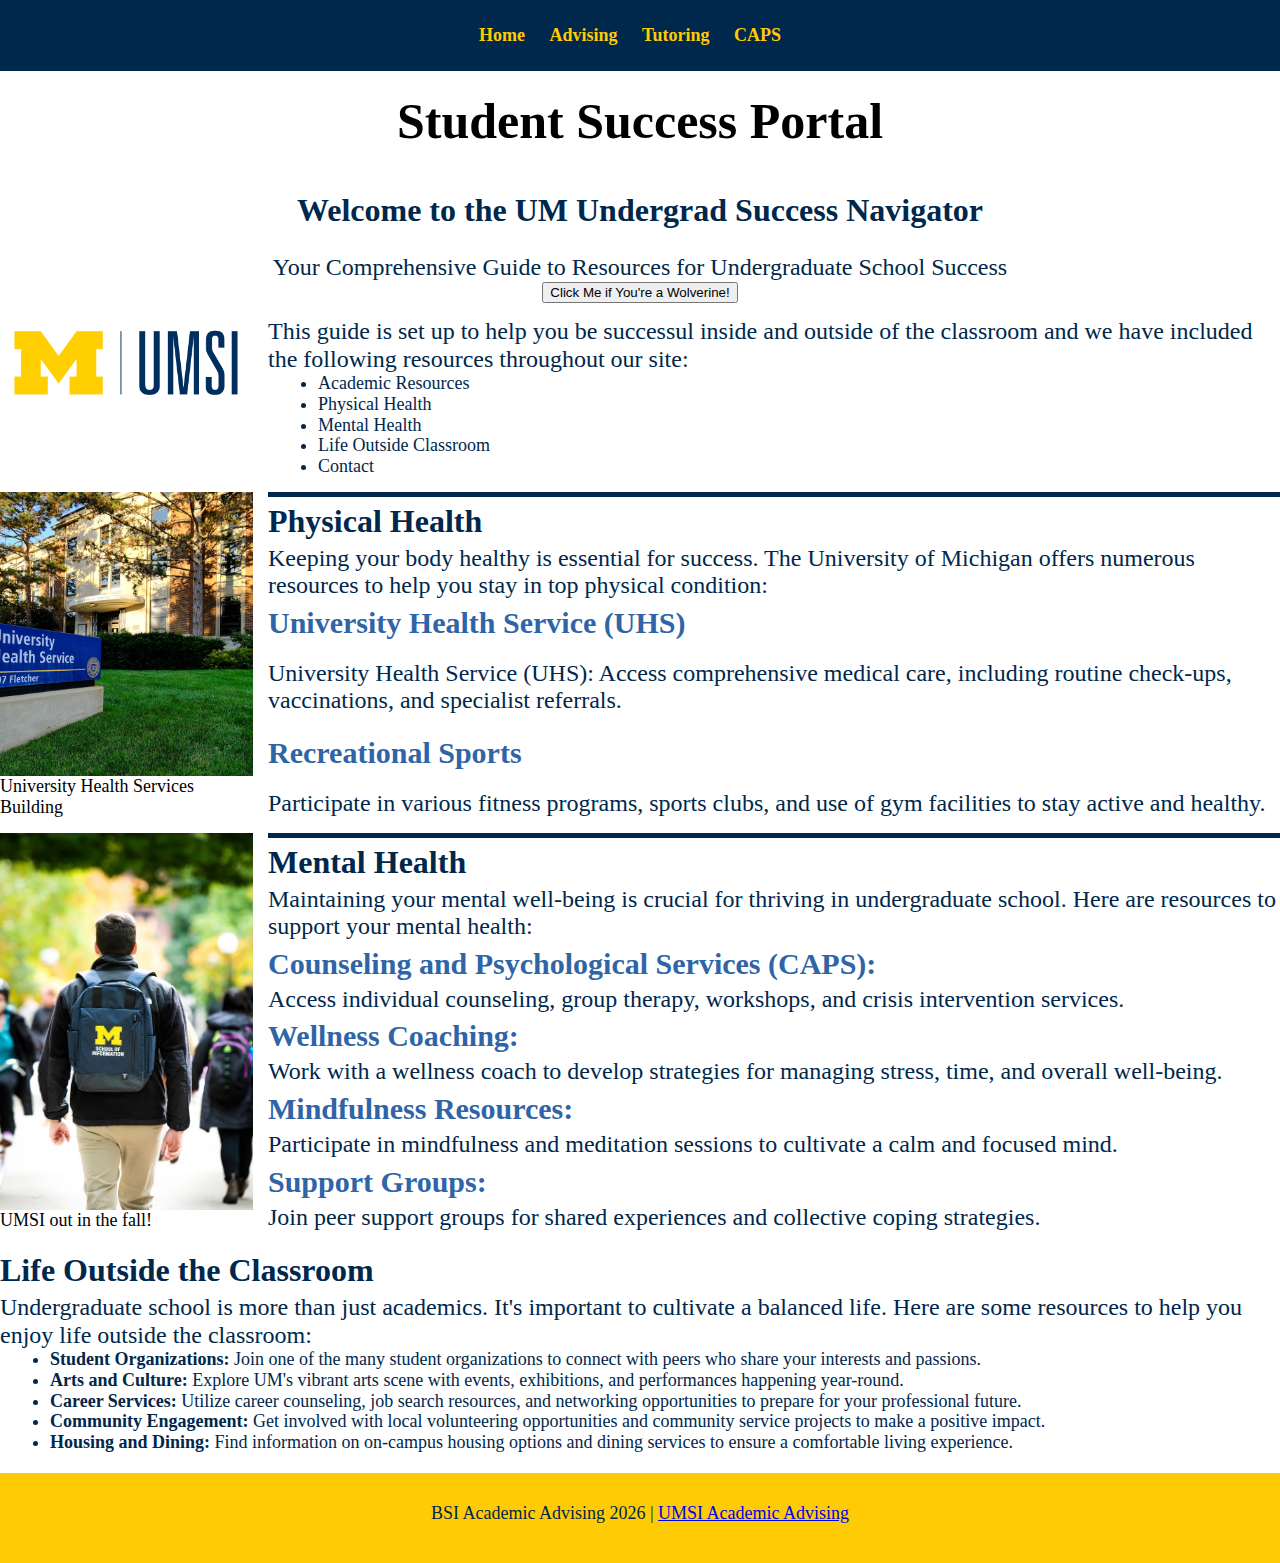
<file: index.html>
<!DOCTYPE html>
<html lang="en">
<head>
    <meta charset="utf-8">
    <meta name="viewport" content="width=device-width, initial-scale=1.0">

    <link rel="stylesheet" type="text/css" href="css/html5reset.css">
    <link rel="stylesheet" type="text/css" href="css/style.css">
    <title>Student Success Portal</title>
</head>
<body>
    <!-- <div class="skip"><a href="#main">Skip to Main Content</a></div> -->

    <header>
        <a href="#main" class="skip">Skip to main content</a>
  <!-- <a href = "">Skip to Main Content</a> -->
        
        <nav>
            <ul>
                <li><a href = "index.html">Home</a></li>
                <li><a href = "Advising.html">Advising</a></li>
                <li><a href = "Tutoring.html">Tutoring</a></li>
                <li><a href = "CAPS.html">CAPS</a></li>
            </ul>
        </nav>
        <!-- <img src="images/UMSI_signature_vertical_informal_solidblue.jpg" width="200" alt="UMSI Logo"> -->
        <!-- <h1>Student Success Portal</h1> -->

    </header>
    <main class="container" id = "main">
        <div class = "Title">
            <h1>Student Success Portal</h1>
        </div>

        <div class = "page overview">
            <h2>Welcome to the UM Undergrad Success Navigator</h2><br>
            <p> Your Comprehensive Guide to Resources for Undergraduate School Success</p>
            <button onclick="alert('Go Blue!')">Click Me if You're a Wolverine!</button>
        </div>

        <div class="logo-image" id="logo">
            <img src="images/UMSI_logo-maizeblue.png" alt="Yellow block m with UMSI acronym on right side.">
        </div>
   
        <div class = "content overview">
            <p>This guide is set up to help you be successul inside and outside of the classroom and we have included the following resources throughout our site:</p>
            <ol>
                <li>Academic Resources</li>
                <li>Physical Health</li>
                <li>Mental Health</li>
                <li>Life Outside Classroom</li>
                <li>Contact</li>
            </ol>
        </div>
        
        <div class = "health overview">
            <h2>Physical Health</h2>
            <p>Keeping your body healthy is essential for success. The University of Michigan offers numerous resources to help you stay in top physical condition:</p>
            <h3>University Health Service (UHS)</h3>
        </div>

        <div class="health-image" id="health">
            <img src="images/UHS.jpg" alt="University Health Services building">
            <figcaption>University Health Services Building</figcaption>
        </div>
            
        <div class = "UHS overview">
            <p>University Health Service (UHS): Access comprehensive medical care, including routine check-ups, vaccinations, and specialist referrals.</p>
        </div>
            
        <div class = "sports overview">
            <h3>Recreational Sports</h3>
        </div>

        <div class="campus-image" id="campus">
                <img src="images/UMSI_CampusFall_UMSIBackpack_02.jpg" alt="A student wears a UMSI backpack in fall on the drag.">
                <figcaption>UMSI out in the fall!</figcaption>
        </div>

        <div class = "program overview">
            <p>Participate in various fitness programs, sports clubs, and use of gym facilities to stay active and healthy.</p>
        </div>
        
        <div class = "mental overview">        
            <h2>Mental Health</h2>
            <p>Maintaining your mental well-being is crucial for thriving in undergraduate school. Here are resources to support your mental health:</p>
            <article>
                <h3>Counseling and Psychological Services (CAPS):</h3>
                <p> Access individual counseling, group therapy, workshops, and crisis intervention services.</p>
            </article>
            <article>
                <h3>Wellness Coaching:</h3>

                <p>Work with a wellness coach to develop strategies for managing stress, time, and overall well-being.</p>
            </article>
            <article>
                <h3>Mindfulness Resources:</h3>

                <p> Participate in mindfulness and meditation sessions to cultivate a calm and focused mind.</p>
            </article>
            <article>
                <h3>Support Groups:</h3>

                <p> Join peer support groups for shared experiences and collective coping strategies.</p>
            </article>
        </div>

        
        <!-- <section id="life-outside-classroom"> -->
        <div class = "extra overview">
            <h2>Life Outside the Classroom</h2>
            <p>Undergraduate school is more than just academics. It's important to cultivate a balanced life. Here are some resources to help you enjoy life outside the classroom:</p>

            <ul>
                <li><strong>Student Organizations:</strong> Join one of the many student organizations to connect with peers who share your interests and passions.</li>
                <li><strong>Arts and Culture:</strong> Explore UM's vibrant arts scene with events, exhibitions, and performances happening year-round.</li>
                <li><strong>Career Services:</strong> Utilize career counseling, job search resources, and networking opportunities to prepare for your professional future.</li>
                <li><strong>Community Engagement:</strong> Get involved with local volunteering opportunities and community service projects to make a positive impact.</li>
                <li><strong>Housing and Dining:</strong> Find information on on-campus housing options and dining services to ensure a comfortable living experience.</li>
            </ul>
        </div>
            
        <!-- </section> -->
        <!-- Content taken & modified from UMGPT with the prompt, "write me a webpage of intro content to help University of Michigan Master's students navigate different resources for being successful in grad school - this will include academic resources, physical health resources, mental health resources, support for life outside the classroom"
        UMGPT. (2024). UMGPT (August 29th version) [Large language model]. -->
    </main>
    <!-- <footer>
        <p>BSI Academic Advising | <a href="https://sites.google.com/umich.edu/bsiacademicadvising/home">UMSI Academic Advising </a></p>
        </footer> -->
        <!-- got footer year format from https://www.codexworld.com/how-to/get-current-year-to-display-dynamic-year-in-copyright-using-javascript/ -->
        <footer>
            <p>BSI Academic Advising <span id="year"></span> | <a href="https://sites.google.com/umich.edu/bsiacademicadvising/home">UMSI Academic Advising </a></p>
        </footer>
        <script>
            document.getElementById("year").innerHTML = new Date().getFullYear();
        </script>
</body>
</html>
</file>
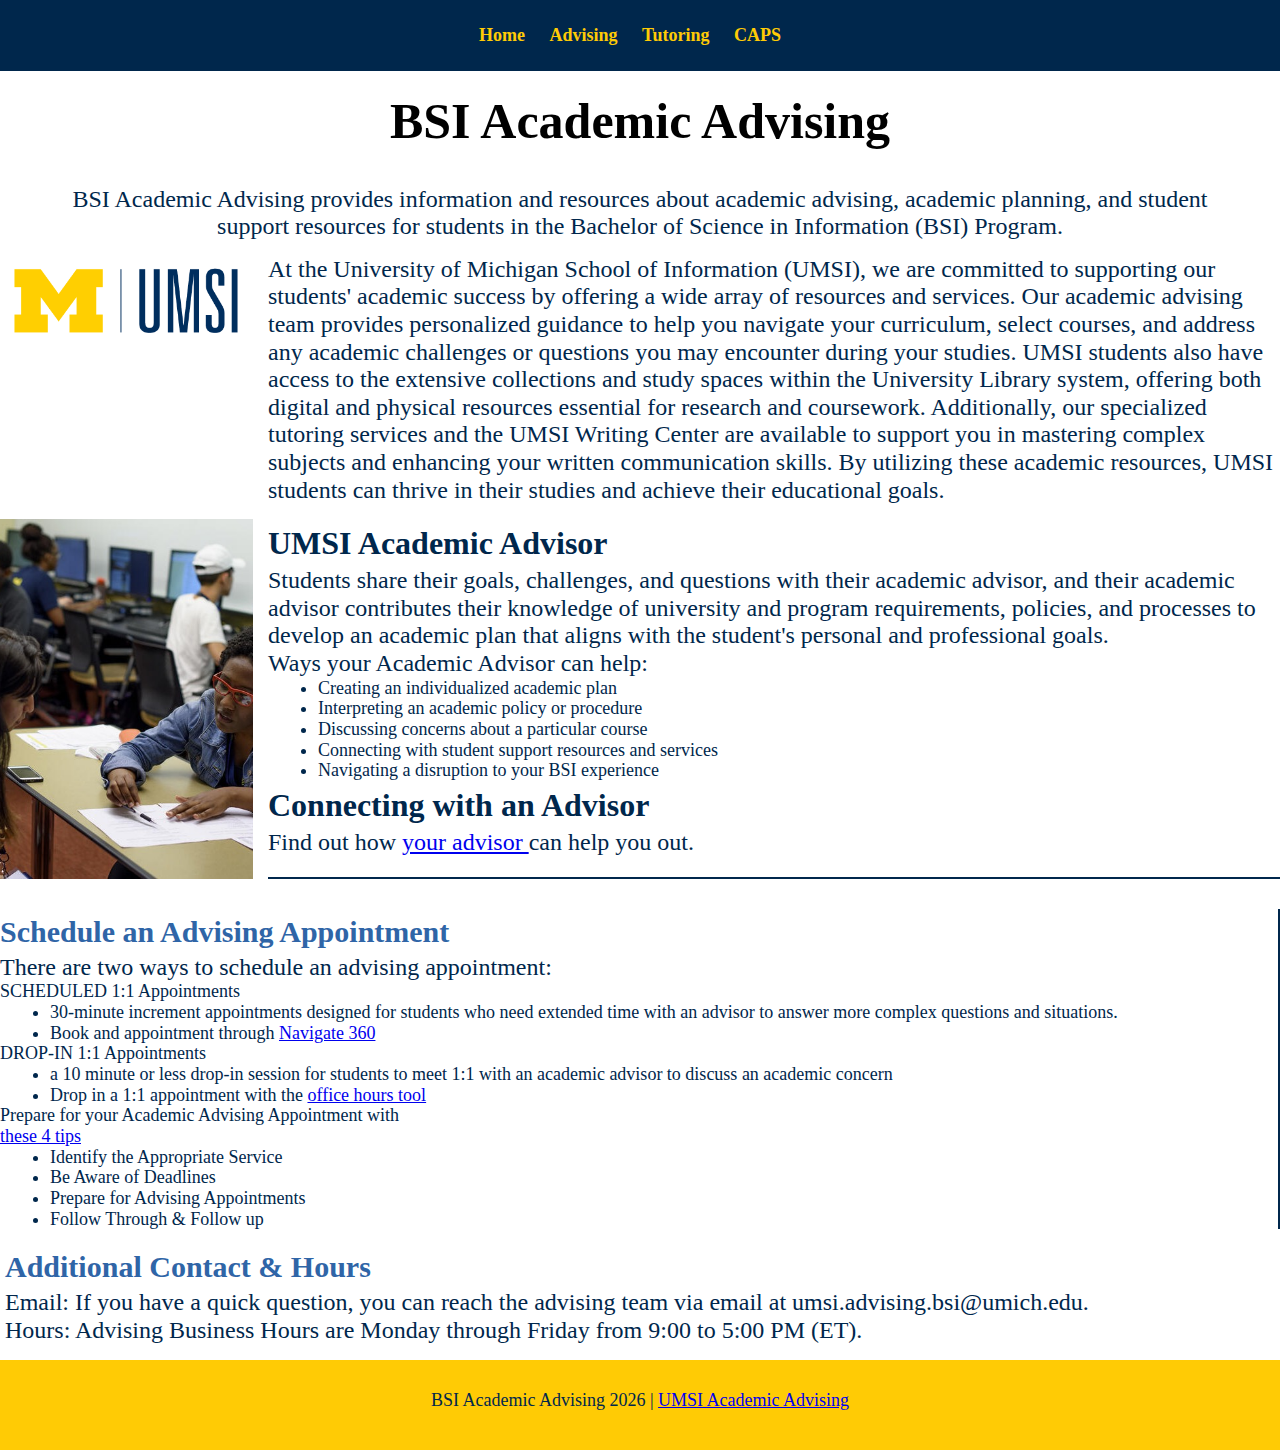
<file: Advising.html>
<!DOCTYPE html>
<html lang="en">
<head>
    <meta charset="UTF-8">
    <meta name="viewport" content="width=device-width, initial-scale=1.0">
    
    <link rel="stylesheet" type="text/css" href="css/html5reset.css">
    <link rel="stylesheet" type="text/css" href="css/style.css">
    <title>BSI Advising</title>
</head>
<!-- <body> -->
    <div class="skip"><a href="#main">Skip to Main Content</a></div>

    <header>
        <a href="#main" class="skip">Skip to main content</a>
            <!-- <a href = "">Skip to Main Content</a> -->
            <!-- <img src="images/UMSI_sig-marketing-U.png" width="400" alt="UMSI Logo with Block M"> -->
        <nav>
            <ul>
                <li><a href = "index.html">Home</a></li>
                <li><a href = "Advising.html">Advising</a></li>
                <li><a href = "Tutoring.html">Tutoring</a></li>
                <li><a href = "CAPS.html">CAPS</a></li>
            </ul>
        </nav>
        <!-- <img src="images/ccsiresumeworkshop.jpg" width="400" alt="a student and advisor at a table at a UMSI resume workshop "> -->

    </header>
    <main class="container" id="main">
        <div class = "Title">
            <h1>BSI Academic Advising</h1>
        </div>

        <div class = "page overview">
            <p>
                BSI Academic Advising provides information and resources about academic advising, academic planning, and student support resources for students in the Bachelor of Science in Information (BSI) Program.     
            </p>
        </div>
        <div class="logo-image" id="logo">
            <img src="images/UMSI_logo-maizeblue.png" alt="Yellow block M with UMSI acronym on right side.">
        </div>
        <div class="content overview">
            <p>At the University of Michigan School of Information (UMSI), we are committed to supporting our students' academic success by offering a wide array of resources and services. Our academic advising team provides personalized guidance to help you navigate your curriculum, select courses, and address any academic challenges or questions you may encounter during your studies. UMSI students also have access to the extensive collections and study spaces within the University Library system, offering both digital and physical resources essential for research and coursework. Additionally, our specialized tutoring services and the UMSI Writing Center are available to support you in mastering complex subjects and enhancing your written communication skills. By utilizing these academic resources, UMSI students can thrive in their studies and achieve their educational goals. </p>
        </div>

    <!-- [Enter more of your own content here - that includes changing the  content of this page from Academic support to something else!] -->
        <div class="advising-image" id="advising">
            <img src="images/Academic_Advising.jpg" alt="A student and academic adviso in a room talking over a table.">
        </div>
        <div class = "advisor overview">
            <h2>UMSI Academic Advisor</h2>
            <p>Students share their goals, challenges, and questions with their academic advisor, and their academic advisor contributes their knowledge of university and program requirements, policies, and processes to develop an academic plan that aligns with the student's personal and professional goals. </p>
            <p>Ways your Academic Advisor can help:</p>
            <ul>
                <li>Creating an individualized academic plan</li>
                <li>Interpreting an academic policy or procedure</li>
                <li>Discussing concerns about a particular course</li>
                <li>Connecting with student support resources and services</li>
                <li>Navigating a disruption to your BSI experience</li>
            </ul>

            <h2>Connecting with an Advisor</h2>
            <p>Find out how <a href="https://sites.google.com/umich.edu/bsiacademicadvising/academic-advising/meet-your-advisors?authuser=0">your advisor </a>can help you out.</p>
        </div>
        <div class = "schedule overview">
            <h3>Schedule an Advising Appointment</h3>
            <p>There are two ways to schedule an advising appointment:</p>
            SCHEDULED 1:1 Appointments
                <ul>
                    <li>30-minute increment appointments designed for students who need extended time with an advisor to answer more complex questions and situations.</li>
                    <li>Book and appointment through <a href="https://si-umich.navigate.eab.com/app/#/authentication/remote/">Navigate 360 </a></li>
                </ul>

            DROP-IN 1:1 Appointments
                <ul>
                    <li>a 10 minute or less drop-in session for students to meet 1:1 with an academic advisor to discuss an academic concern</li>
                    <li>Drop in a 1:1 appointment with the <a href="https://officehours.it.umich.edu/">office hours tool </a></li>
                </ul>
            
            Prepare for your Academic Advising Appointment with <a href="https://sites.google.com/umich.edu/bsiacademicadvising/academic-advising/how-to-get-the-most-out-of-advising?authuser=0">these 4 tips </a>
            <ol>
                <li>Identify the Appropriate Service</li>
                <li>Be Aware of Deadlines</li>
                <li>Prepare for Advising Appointments</li>
                <li>Follow Through & Follow up</li>
            </ol>
        </div>
        <div class = "additional overview">
            <h3>Additional Contact & Hours</h3>
            <p>Email: If you have a quick question, you can reach the advising team via email at umsi.advising.bsi@umich.edu.</p>
            <p>Hours: Advising Business Hours are Monday through Friday from 9:00 to 5:00 PM (ET).</p>
        </div>
            
       
    
        <div></div>
        <div></div>
        <div></div>
        <div></div>
    </main>
    <!-- <footer>
        <p>BSI Academic Advising | <a href="https://sites.google.com/umich.edu/bsiacademicadvising/home?authuser=0">BSI Academic Advising Resource Site </a></p>
    </footer> -->
    <!-- got footer year format from https://www.codexworld.com/how-to/get-current-year-to-display-dynamic-year-in-copyright-using-javascript/ -->
    <footer>
        <p>BSI Academic Advising <span id="year"></span> | <a href="https://sites.google.com/umich.edu/bsiacademicadvising/home">UMSI Academic Advising </a></p>
    </footer>
    <script>
        document.getElementById("year").innerHTML = new Date().getFullYear();
    </script>
</body>
</html>

<!-- content modified from https://sites.google.com/umich.edu/bsiacademicadvising/home -->
</file>
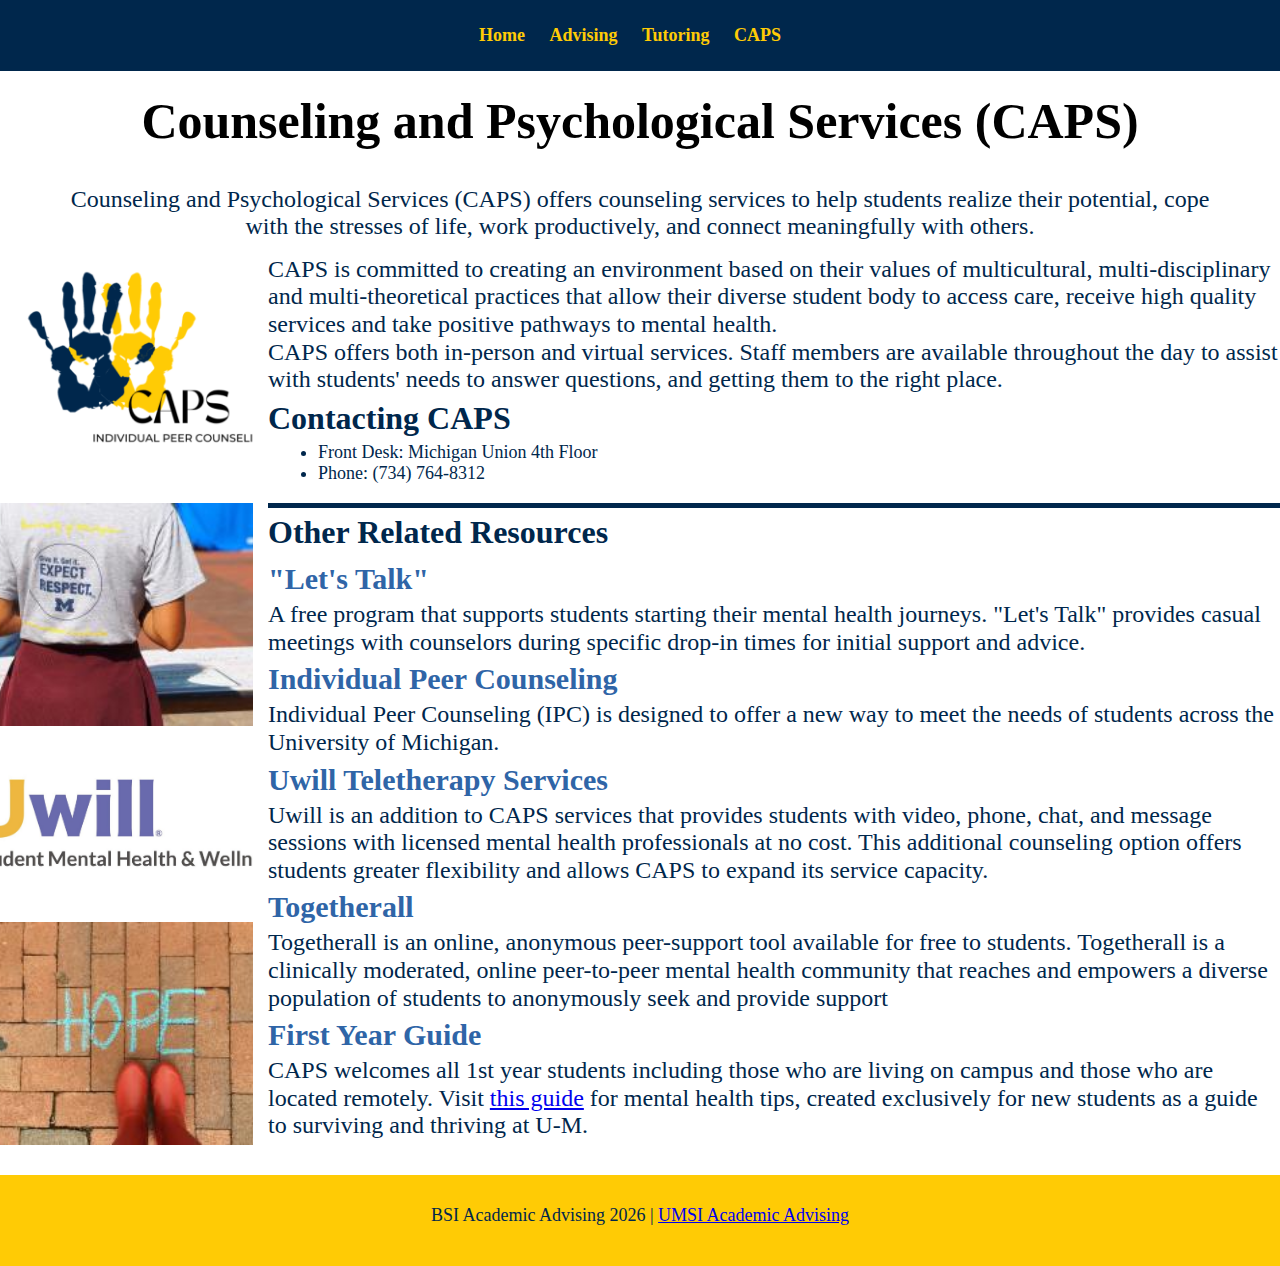
<file: CAPS.html>
<!DOCTYPE html>
<html lang="en">
<head>
    <meta charset="UTF-8">
    <meta name="viewport" content="width=device-width, initial-scale=1.0">
    
    <link rel="stylesheet" type="text/css" href="css/html5reset.css">
    <link rel="stylesheet" type="text/css" href="css/style.css">
    <title>CAPS</title>
</head>
<body>
    <!-- <div class="skip"><a href="#main">Skip to Main Content</a></div> -->

    <header>
        <a href="#main" class="skip">Skip to main content</a>
            <!-- <a href = "">Skip to Main Content</a> -->
            <!-- <img src="images/UMSI_sig-marketing-U.png" width="400" alt="UMSI Logo with Block M"> -->
            

        <nav>
            <ul>
                <li><a href = "index.html">Home</a></li>
                <li><a href = "Advising.html">Advising</a></li>
                <li><a href = "Tutoring.html">Tutoring</a></li>
                <li><a href = "CAPS.html">CAPS</a></li>
            </ul>
        </nav>
        <!-- <img src="images/CAPS.png" width="200" alt="CAPS Logo"> -->
    </header>
    <main class="container" id="main">
        <div class="Title">
            <h1>Counseling and Psychological Services (CAPS)</h1>
        </div>

        <div class="page overview">
            <p>Counseling and Psychological Services (CAPS) offers counseling services to help students realize their potential, cope with the stresses of life, work productively, and connect meaningfully with others.</p>
        </div>    

        <div class="caps-image" id="caps">
            <img src="images/CAPS.png" alt="UMich CAPS Sign with overlapping maize and blue handprints.">
        </div>

        <div class="CAPS overview">
            <p>CAPS is committed to creating an environment based on their values of multicultural, multi-disciplinary and multi-theoretical practices that allow their diverse student body to access care, receive high quality services and take positive pathways to mental health.</p>    
            
            <p>CAPS offers both in-person and virtual services. Staff members are available throughout the day to assist with students' needs to answer questions, and getting them to the right place.</p> 

            <h2>Contacting CAPS</h2>
            <ul>
                <li>Front Desk: Michigan Union 4th Floor</li>
                <li>Phone: (734) 764-8312</li>
            </ul>
        </div>

        <div class="shirt-image" id="shirt">
            <img src="images/caps_shirt.jpg" alt="backside of a UMich t-shirt.">
        </div>
        <div class="uwill-image" id="uwill">
            <img src="images/uwill.jpg" alt="UMich Uwill logo.">
        </div>
        <div class="hope-image" id="hope">
            <img src="images/hope_chalk.jpg" alt="the word hope written in blue chald with a pair of red boots standing at the bottom of the frame.">
        </div>

        <div class = "related overview">
            <!-- [Enter more of your own content here - that includes changing the  content of this page from Academic support to something else!] -->

            <h2>Other Related Resources</h2>
            <h3>"Let's Talk"</h3>
            <p>A free program that supports students starting their mental health journeys. "Let's Talk" provides casual meetings with counselors during specific drop-in times for initial support and advice.</p>
            <h3>Individual Peer Counseling</h3>
            <p>Individual Peer Counseling (IPC) is designed to offer a new way to meet the needs of students across the University of Michigan.</p>
            <h3>Uwill Teletherapy Services</h3>
            <p>Uwill is an addition to CAPS services that provides students with video, phone, chat, and message sessions with licensed mental health professionals at no cost. This additional counseling option offers students greater flexibility and allows CAPS to expand its service capacity.</p>
            <h3>Togetherall</h3>
            <p>Togetherall is an online, anonymous peer-support tool available for free to students. Togetherall is a clinically moderated, online peer-to-peer mental health community that reaches and empowers a diverse population of students to anonymously seek and provide support</p>
            <h3>First Year Guide</h3>
            <p>CAPS welcomes all 1st year students including those who are living on campus and those who are located remotely. Visit <a href="https://drive.google.com/file/d/1nwx-JfGYpcxGRhYM7yzLMwtU-E6rnWLl/view">this guide</a> for mental health tips, created exclusively for new students as a guide to surviving and thriving at U-M. </p>

        </div>
            
          
    
        <div></div>
        <div></div>
        <div></div>
        <div></div>
    </main>
    <!-- <footer>
        <p>BSI Academic Advising | <a href="https://sites.google.com/umich.edu/bsiacademicadvising/home">UMSI Academic Advising </a></p>
    </footer> -->
    <!-- got footer year format from https://www.codexworld.com/how-to/get-current-year-to-display-dynamic-year-in-copyright-using-javascript/ -->
    <footer>
        <p>BSI Academic Advising <span id="year"></span> | <a href="https://sites.google.com/umich.edu/bsiacademicadvising/home">UMSI Academic Advising </a></p>
    </footer>
    <script>
        document.getElementById("year").innerHTML = new Date().getFullYear();
    </script>
</body>
    

</html>

<!-- content modified from https://caps.umich.edu/ -->
</file>
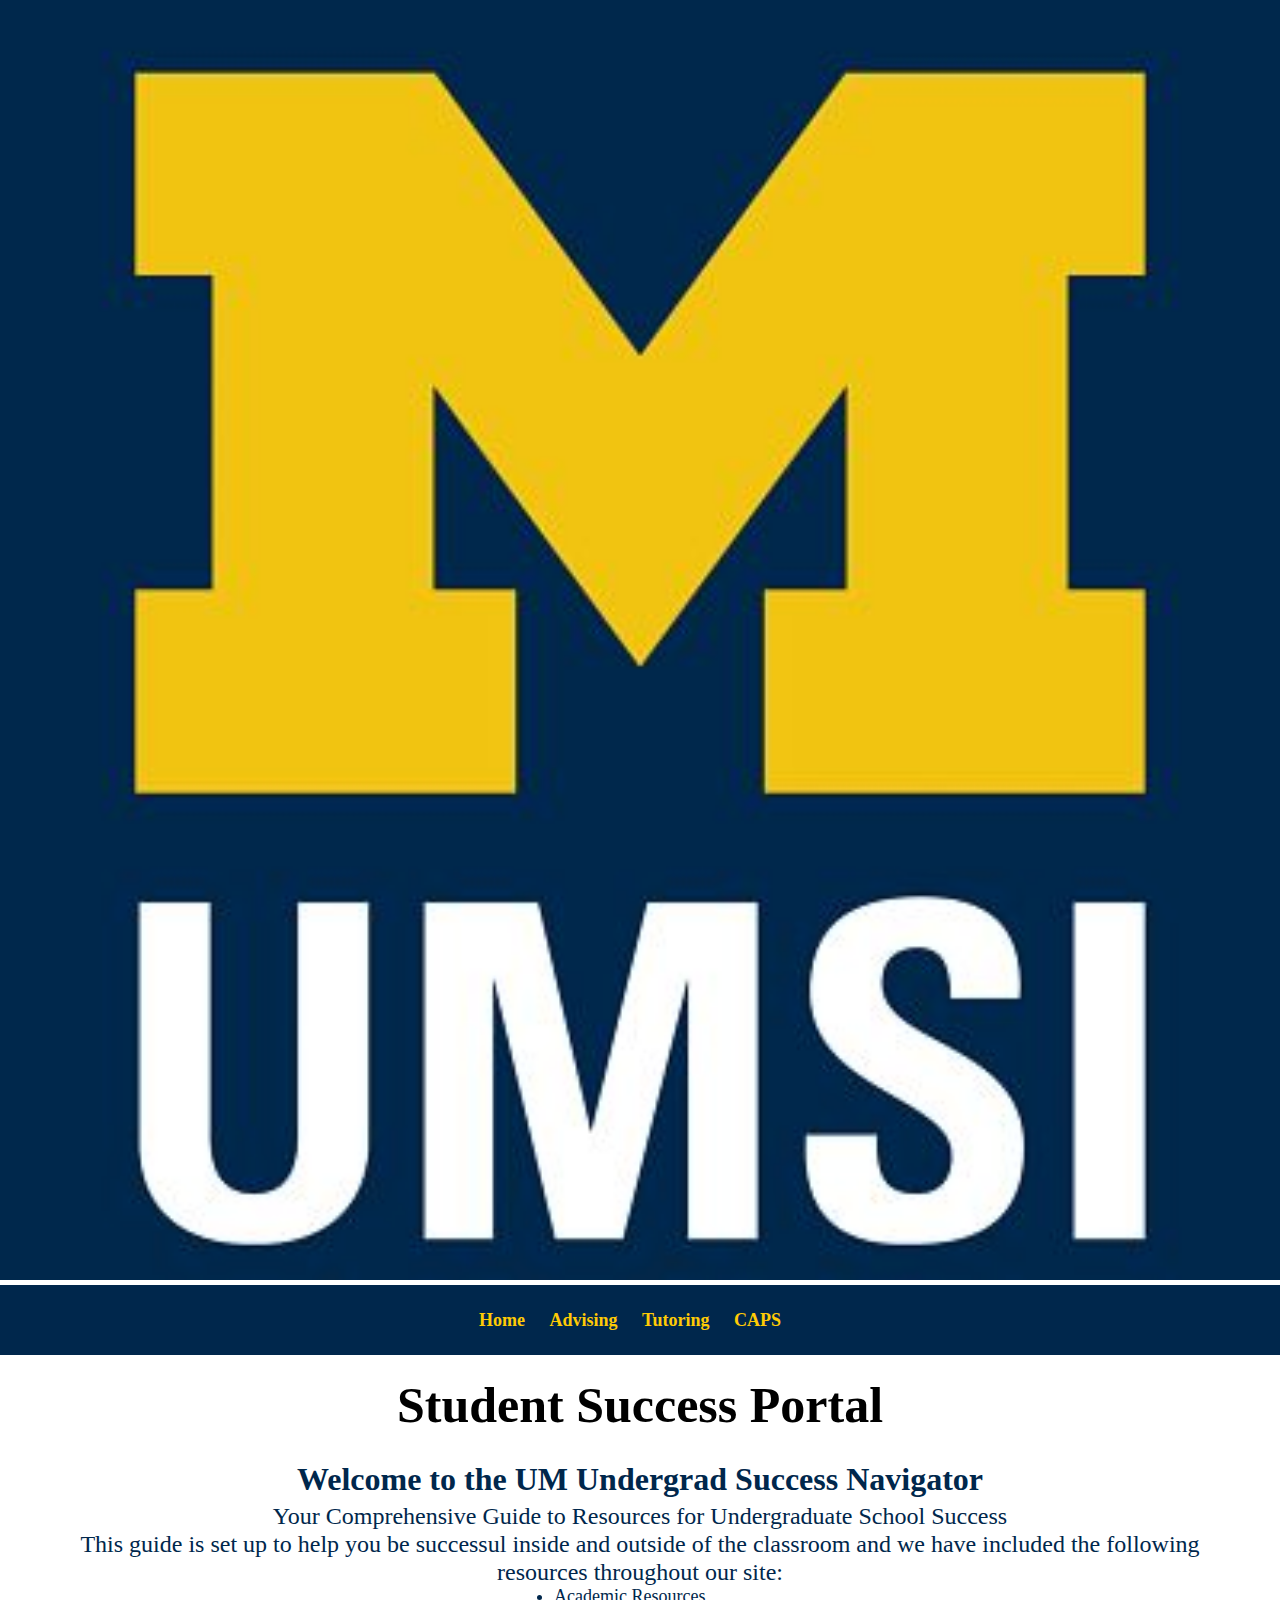
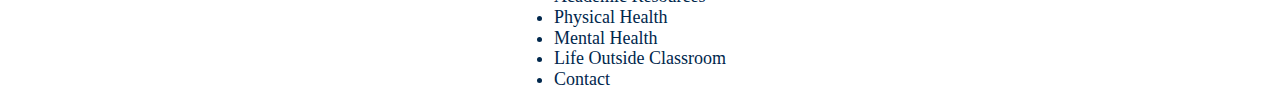
<file: nothome.html>
<!DOCTYPE html>
<html lang="en">
<head>
    <meta charset="UTF-8">
    <meta name="viewport" content="width=device-width, initial-scale=1.0">

    <link rel="stylesheet" type="text/css" href="css/html5reset.css">
    <link rel="stylesheet" type="text/css" href="css/style.css">
    <img src="images/UMSI_signature_vertical_informal_solidblue.jpg" width="200" alt="UMSI Logo">    
    <title>Student Success Portal</title>
</head>
<body>
    <div class="skip"><a href="#main">Skip to Main Content</a></div>

    <header>              
              <nav>
                  <ul>
                      <li><a href = "home.html">Home</a></li>
                      <li><a href = "Advising.html">Advising</a></li>
                      <li><a href = "Tutoring.html">Tutoring</a></li>
                      <li><a href = "CAPS.html">CAPS</a></li>
                  </ul>
              </nav>
    </header>

    <main>

    </main class="container" id = "main">
        <div class = "Title">
            <h1>Student Success Portal</h1>
        </div>

        <div class = "page overview">
            <h2>Welcome to the UM Undergrad Success Navigator</h2>
            <p> Your Comprehensive Guide to Resources for Undergraduate School Success</p>
            <p>This guide is set up to help you be successul inside and outside of the classroom and we have included the following resources throughout our site:</p>
            <ol>
                <li>Academic Resources</li>
                <li>Physical Health</li>
                <li>Mental Health</li>
                <li>Life Outside Classroom</li>
                <li>Contact</li>
            </ol>
        </div>
</file>
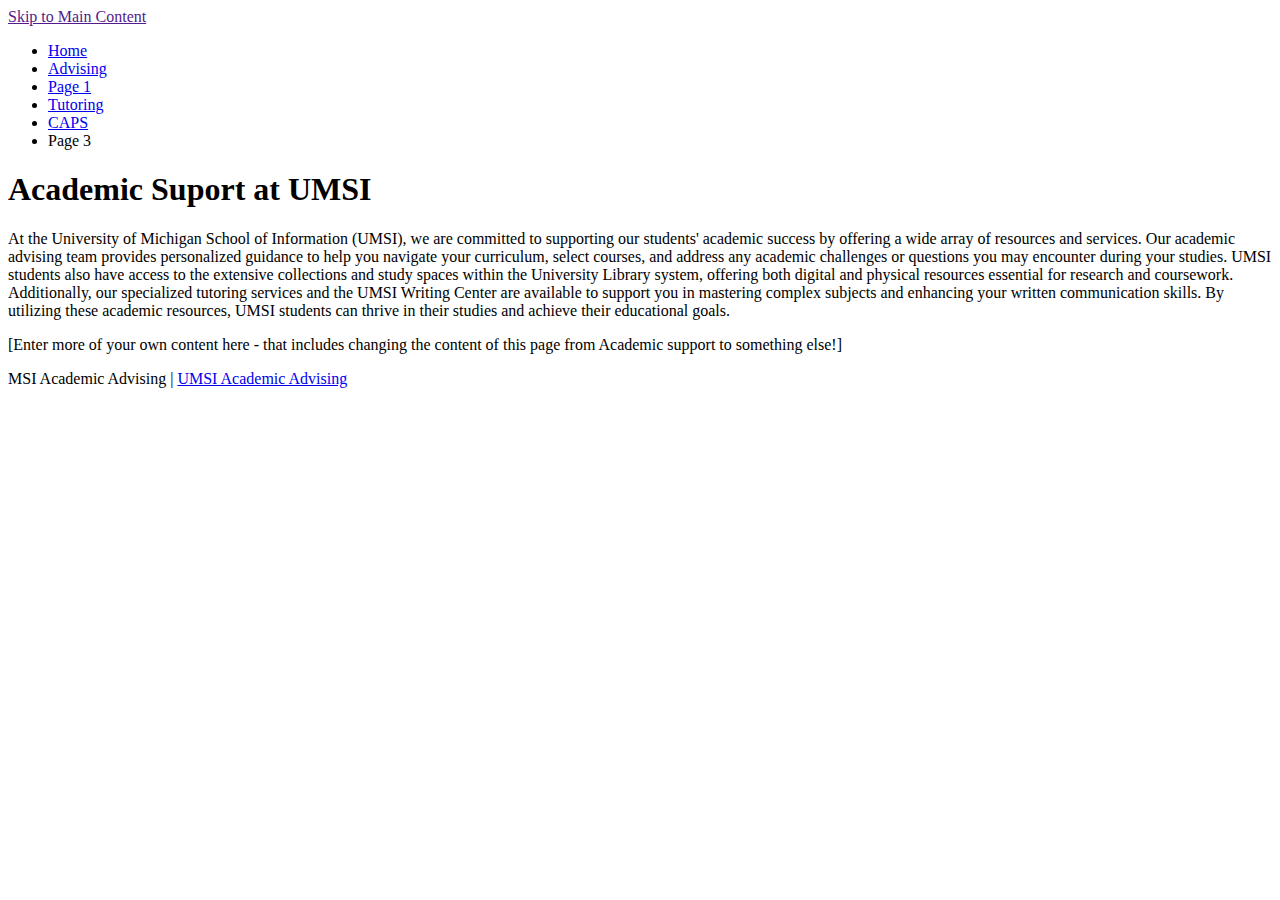
<file: page_1.html>
<!DOCTYPE html>
<html lang="en">
<head>
    <meta charset="UTF-8">
    <meta name="viewport" content="width=device-width, initial-scale=1.0">
    <title>Page 1</title>
</head>
<body>

    <header>
            <a href = "">Skip to Main Content</a>
        <nav>
            <ul>
                <li><a href = "index.html">Home</a></li>
                <li><a href = "Advising.html">Advising</a></li>
                <li><a href = "page_1.html">Page 1</a></li>
                <li><a href = "tutoring.html">Tutoring</a></li>
                <li><a href = "CAPS.html">CAPS</a></li>
                <li>Page 3</li>
            </ul>
        </nav>
        <h1>Academic Suport at UMSI</h1>

    </header>
    <main>
        <div>
            <p>At the University of Michigan School of Information (UMSI), we are committed to supporting our students' academic success by offering a wide array of resources and services. Our academic advising team provides personalized guidance to help you navigate your curriculum, select courses, and address any academic challenges or questions you may encounter during your studies. UMSI students also have access to the extensive collections and study spaces within the University Library system, offering both digital and physical resources essential for research and coursework. Additionally, our specialized tutoring services and the UMSI Writing Center are available to support you in mastering complex subjects and enhancing your written communication skills. By utilizing these academic resources, UMSI students can thrive in their studies and achieve their educational goals. </p>

        </div>

<div>[Enter more of your own content here - that includes changing the  content of this page from Academic support to something else!]</div>
            
            <!-- Jackie Wolf -->
    
        <div></div>
        <div></div>
        <div></div>
        <div></div>
    </main>
    <footer>
        <p>MSI Academic Advising | <a href="https://sites.google.com/umich.edu/msiacademicadvising/student-support-resources">UMSI Academic Advising </a></p>
    </footer>
    
</body>

</html>

<!-- -->
</file>
<file: css/style.css>
.skip {
  position: absolute;
  left: -10000px;
  top: auto;
  width: 1px;
  height: 1px;
  overflow: hidden;
}
.skip:focus {
  position: static;
  width: auto;
  height: auto;
}
/* starter_style.css from HW3 */
html{
    scroll-behavior: smooth;
  }
  
  body{
    background-color: white;
    font-size: 18px;
    line-height: 1.15;
    margin: 0;
    padding: 0;
  }
  
  
  .overview{
    background-attachment: fixed; /* Parallax effect */     
    background-position: center;  /* Parallax effect */
    background-repeat: no-repeat; /* Parallax effect */
    background-size: cover;       /* Parallax effect */
    color: #00274C;
    /* height: 400px;                /*Parallax effect */
  }
  
  /* .page.overview{
    text-align: center;
  } */
  
  .overview p{
    color: #00274C;
    font-size: 24px;
    /* padding: 0 100px; */
    text-align: left;
  }

  h1{
    font-size: 50px;
    line-height: 2;
    /* padding: 50px 0; */
    text-align: center;
  }
  
  h2{
    font-size: 32px;
    line-height: 1.5;
  }

  h3{
    font-size: 30px;
    line-height: 1.5;
    color: #2F65A7;
  }
  
  nav li{
    display:inline;
    padding-right:20px;
  
  }
  
  nav a{
    color: #FFCB05;
    font-weight: bold;
    text-decoration: none;
  }
  
  
  .skip a{
    background: white;
    left: 0;
    padding: 6px;
    -webkit-transition: top 1s ease-out;
    transition: top 1s ease-out;
    z-index: 1;
  }
  
  
  nav{
    background-color: #00274C;
    padding: 25px 0; 
    text-align: center;
  }
  
  footer{
    background-color: #FFCB05;
    color: #00274C;
    padding-top: 30px;
    text-align: center;
    padding-bottom: 40px;
  }
  
  
  .text-block{
    background-color: rgba(255, 255, 255, .8);
    border: 10px solid black;
    padding: 30px;
  }
  
  
  @media screen and (prefers-reduced-motion: reduce){
    html{
        scroll-behavior: auto; /* Removes scroll animation */
    }
  
    .skip a{
      -webkit-transition: none; /* sets to default setting */
      transition: none;        /* sets to default setting */
     }
  
    /*Turn off parallax*/
    header{
      background-attachment: initial;
    }
  }

/* end */
img {
    width: 100%;
    height: auto;
  }

ul, ol {
    list-style-type: disc; /* Default bullet point */
    /* margin-left: 20px; Add some space for the bullet */
    padding: 0 50px;
  }

  nav a:hover, nav a:focus{
    text-decoration-line: underline;
}

.skip{
    position: absolute;
    top: -40px;
}
.skip:focus{
    top: 20px;
}
:focus{
    border: 2px solid;
}

.container{
    display: grid;
    grid-template-columns: 1fr 1fr;
    grid-gap: 15px;
    width: 100%;
}
.Title{
    grid-column: 1/-1;
}
.page.overview{
    display: flex;
    grid-column: 1 / -1;
    align-items: center;
    justify-content: center;
    flex-direction: column;
}
.page.overview p{
    text-align: center;
    padding-left: 5%;
    padding-right: 5%;
}
.page.overview h2{
    text-align: center;
    padding-left: 5%;
    padding-right: 5%;
}
.content.overview{
    grid-column: 1/-1;
}

.health.overview{
    grid-column: 1/2;
    display: flex;
    flex-direction: column;
    grid-row: 4;
}
.health-image{
    grid-column: 1/2;
    display: flex;
    flex-direction: column;
    grid-row: 5;
}
.UHS.overview{
    grid-column: 1/2;
    display: flex;
    flex-direction: column;
    grid-row: 6;
}
.sports.overview{
    grid-column: 1/2;
    display: flex;
    flex-direction: column;
    grid-row: 7;
}
.campus-image{
    grid-column: 1/2;
    display: flex;
    flex-direction: column;
    grid-row: 8;
}
.program.overview{
    grid-column: 1/2;
    display: flex;
    flex-direction: column;
    grid-row: 9;
}

.mental.overview{
    grid-column: 2/3;
    display: flex;
    flex-direction: column;
    grid-row: 4/10;
    /* border-left: 2px solid #00274C; */
}
.extra.overview{
    grid-column: 1/-1;
    padding-bottom: 20px;
}

.advisor.overview{
    grid-column: 1/-1;
    border-bottom: #00274C 2px solid;
    padding-bottom: 20px;
}
.schedule.overview{
    grid-column: 1/2;
    display: flex;
    flex-direction: column;
    border-right: #00274C 2px solid;
}
.additional.overview{
    grid-column: 2/3;
    display: flex;
    flex-direction: column;
    padding-left: 5px;
}

.tutoring.overview{
    grid-column: 1/-1;
    display: flex;
    flex-direction: column;
}
.writing-image{
    grid-column: 1/-1;
    display: flex;
    flex-direction: column;
}
.asupport.overview{
    grid-column: 1/-1;
    display: flex;
    flex-direction: column;
    padding-bottom: 5px;
}

.CAPS.overview, .related.overview{
    grid-column: 1/-1;
    display: flex;
    flex-direction: column;
    padding-bottom: 5px;
}

#advising img {
  display: none;
}
#logo img {
  display: none;
}
#tutoring img {
  display: none;
}
#peer img {
  display: none;
}
#shirt img {
  display: none;
}
#uwill img {
  display: none;
}
#hope img {
  display: none;
}
#caps img {
  display: none;
}





.error_container{
  display: grid;
  grid-template-columns: 1fr 2fr 2fr 1fr; 
}
#block_m{
  grid-row: 3/4;
  grid-column: 2/3;
}
#block_m img {
  max-width: 100%; 
  height: auto;
  grid-column: 2/3;
  grid-row: 3/4;
}

.error_message{
  grid-column: 3/4;
  grid-row: 3/4;
  color: #00274C;
  text-align: center;
  display: flex;
  flex-direction: column;
  justify-content: center;
}

/* .health-image, .campus-image{
    display: flex;
    grid-column: 1 / -1;
    align-items: center;
    justify-content: center;
} */
/* .container{
    display: grid;
    grid-template-columns: 1fr 1fr;
    grid-gap: 15px;
}
.health .overview, .health-image, .UHS .overview{
    grid-column: 1/2;
}
.sports .overview, .campus-image, .program .overview{
    grid-column: 2/3;
} */

/* 
.container{
    display: grid;
    grid-template-columns: 1fr 1fr 1fr;
    grid-gap: 15px;
}

.Title{
    grid-column: 1/-1;
    grid-row: 1;
    justify-self: center;
}
.overview, .health, .sports, .mental{
    grid-column: 1/-1;
    margin-bottom: 20px;
}




.health-image, .campus-image{
    grid-column: 2/3;
    justify-items: center;
} */


@media only screen and (min-width: 900px){
  .container{
    display: grid;
    grid-template-columns: 1fr 4fr;
    grid-gap: 15px;
    width: 100%;
  }

  /* index */
  .page.overview{
    grid-row: 2/3;
  }

  #logo img {
    display: block;
    width: 100%;
    height: auto;
    object-fit: contain;
    grid-row: 3/4;
  }

  #logo{
    grid-row: 3/4;
  }
  .content.overview{
    grid-column: 2/-1;
    grid-row: 3/4;
  }
  .health.overview{
    border-top: solid 5px #00274C;
    grid-column: 2/-1;
    grid-row: 4/5;
  }
  .health-image{
    grid-row: 4/8;
  }
  .UHS.overview{
    grid-column: 2/-1;
    grid-row: 5/6;
  }
  .sports.overview{
    grid-column: 2/-1;
    grid-row: 6/7;
  }
  .campus-image{
    grid-column: 1/2;
    grid-row: 8/9;
    /* border-top: solid 5px black; */
  }
  .program.overview{
      grid-column: 2/-1;
      grid-row: 7/8;
  }
  .mental.overview{
    border-top: solid 5px #00274C;
    grid-column: 2/-1;
    grid-row: 8/9;
  }
  .extra.overview{
    grid-column: 1/-1;
    padding-bottom: 20px;
  }

  img {
    /* width: 50%;
    height: auto; */
    width: 100%;     
    height: 100%;   
    object-fit: cover;
  }
  
  /* advising */
  #advising img {
      display: block;
      grid-row: 5;
      grid-column: 1/2;
  }
  .advisor.overview{
    grid-column: 2;
    grid-row: 4;
    border-bottom: #00274C 2px solid;
    padding-bottom: 20px;
  }
 
  .schedule.overview{
    grid-column: 1/-1;
    grid-row: 6;
    display: flex;
    flex-direction: column;
    border-right: #00274C 2px solid;
  }
  .additional.overview{
    grid-column: 1/-1;
    grid-row: 7;
    display: flex;
    flex-direction: column;
    padding-left: 5px;
  }

  /* Tutoring */
  .tutoring.overview{
    grid-column: 2/-1;
    grid-row: 3/5;
    display: flex;
    flex-direction: column;
  }
  /* .writing-image{
    grid-column: 1/2;
    display: flex;
    flex-direction: column;
  } */
  #tutoring img {
    display: block;
    grid-row: 3;
    grid-column: 1/2;
  }
  #peer img {
    display: block;
    grid-row: 4;
    grid-column: 1/2;
  }
  #writing img {
    display: none;
  }
  .asupport.overview{
    grid-column: 1/-1;
    display: flex;
    flex-direction: column;
    padding-bottom: 5px;
    border-top: solid 5px #00274C;
  }
  
  /* CAPS */

  .CAPS.overview, .related.overview{
    grid-column: 2/-1;
  }

  #caps img {
    display: block;
    grid-row: 3;
    grid-column: 1/2;
  }

  .related.overview{
    grid-row: 4/7;
    border-top: solid 5px #00274C;
  }

  #shirt img {
    display: block;
    grid-row: 4;
    grid-column: 1/2;
  }
  #uwill img {
    display: block;
    grid-row: 5;
    grid-column: 1/2;
  }
  #hope img {
    display: block;
    grid-row: 6;
    grid-column: 1/2;
  }

}
</file>
